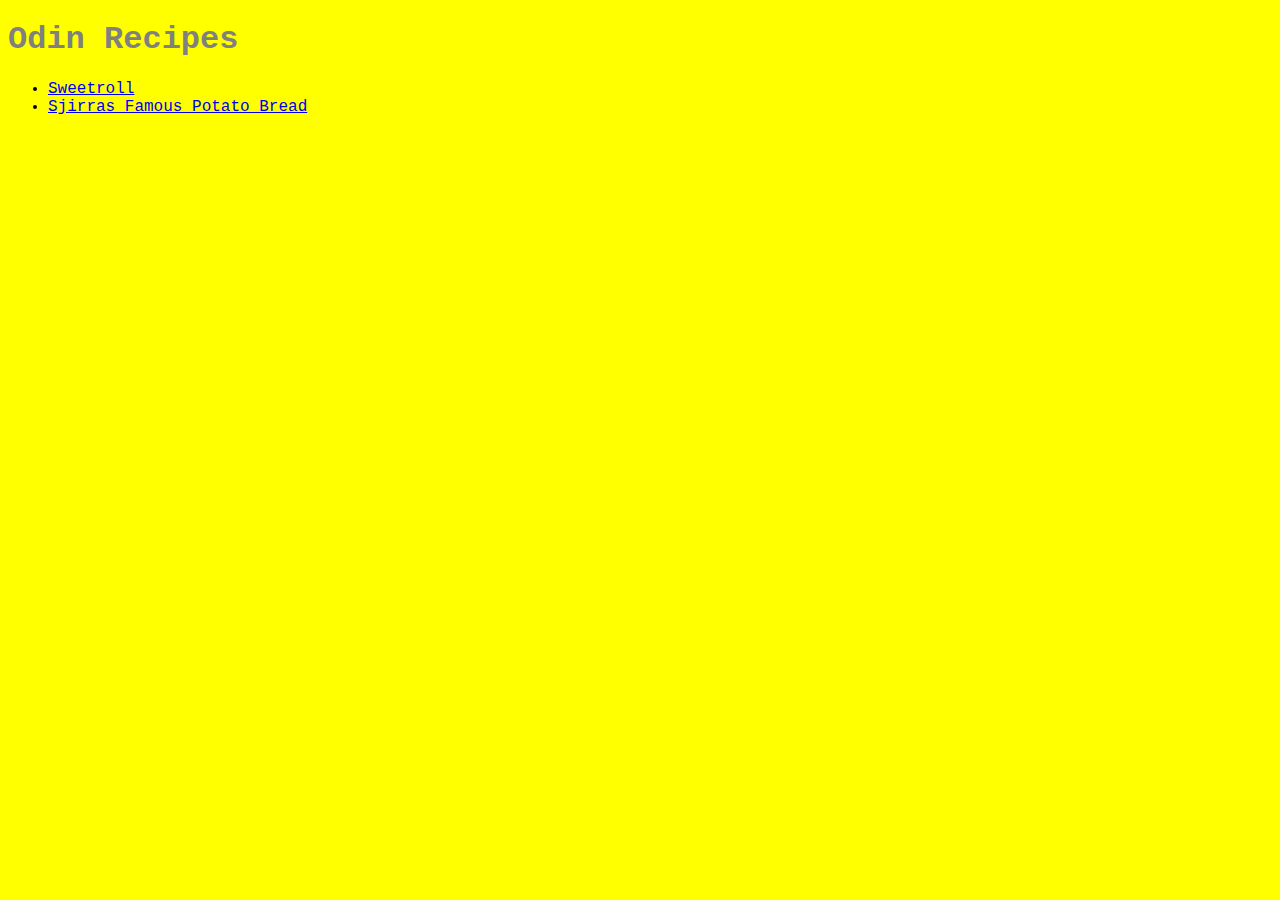
<file: index.html>
<!DOCTYPE html>
<html lang="en">
<head>
    <meta charset="UTF-8">
    <meta name="viewport" content="width=device-width, initial-scale=1.0">
    <title>Odin Recipes</title>
    <link href="styles.css" rel="stylesheet">
</head>
<body>
    <h1>Odin Recipes</h1>
    <ul>
        <li><a href="recipes/sweetroll.html">Sweetroll</a></li>
        <li><a href="recipes/potatobread.html">Sjirras Famous Potato Bread</a> </li>
    </ul>

    

</body>
</html>
</file>
<file: styles.css>
body {
    background-color: yellow;
    color: black;
    font-family: 'Courier New', Courier, monospace;
}

h1 {
    color: grey;
}

h2 {
    color: red;
}
</file>
